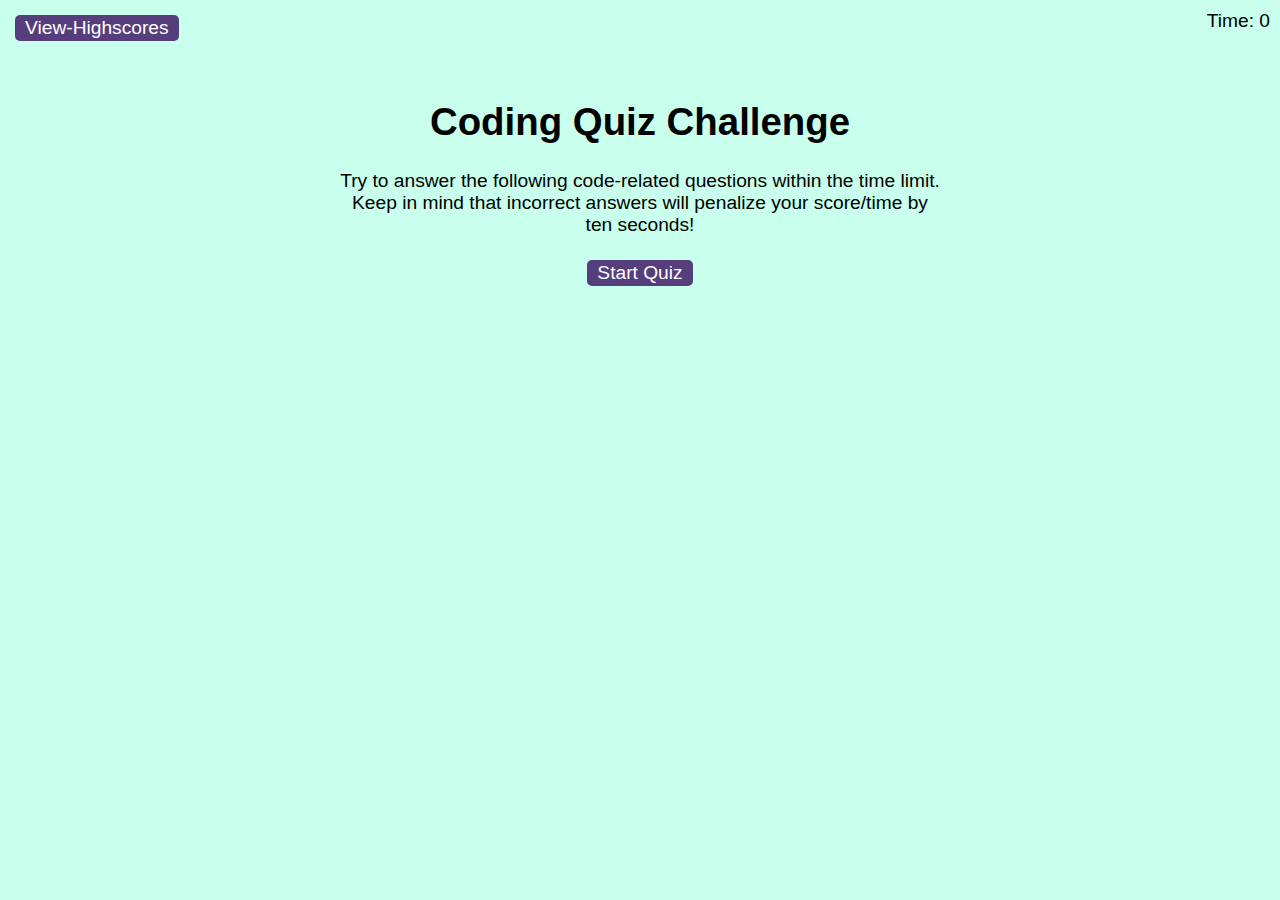
<file: starter/index.html>
<!DOCTYPE html>
<html lang="en-gb">
  <head>
    <meta charset="UTF-8" />
    <meta name="viewport" content="width=device-width, initial-scale=1.0" />
    <meta http-equiv="X-UA-Compatible" content="ie=edge" />
    <title>TIMED QUIZ</title>

    <link rel="stylesheet" href="./assets/css/styles.css" />
  </head>

  <body>
    <div class="scores"><a href="highscores.html"><button>View-Highscores</button></a></div>
    <div class="timer">Time: <span id="time">0</span></div>

    <div class="wrapper">
      <div id="start-screen" class="start">
        <h1>Coding Quiz Challenge</h1>
        <p>
          
          Try to answer the following code-related questions within the time
          limit. Keep in mind that incorrect answers will penalize your
          score/time by ten seconds!
        </p>
        <button id="start">Start Quiz</button>
      </div>

      <div id="questions" class="hide">
        <h2 id="question-title"></h2>
        <div id="options" class="options"></div>
      </div>

      <div id="end-screen" class="hide">
        <h2>All done!</h2>
        <p>Your final score is <span id="final-score"></span>.</p>
        <p>
          Enter initials: <input type="text" id="initials" max="3" />
          <button id="submit">Submit</button>
        </p>
      </div>

      <div id="feedback" class="feedback hide"></div>
    </div>

    <script src="./assets/js/questions.js"></script>
   
  </body>
</html>
</file>
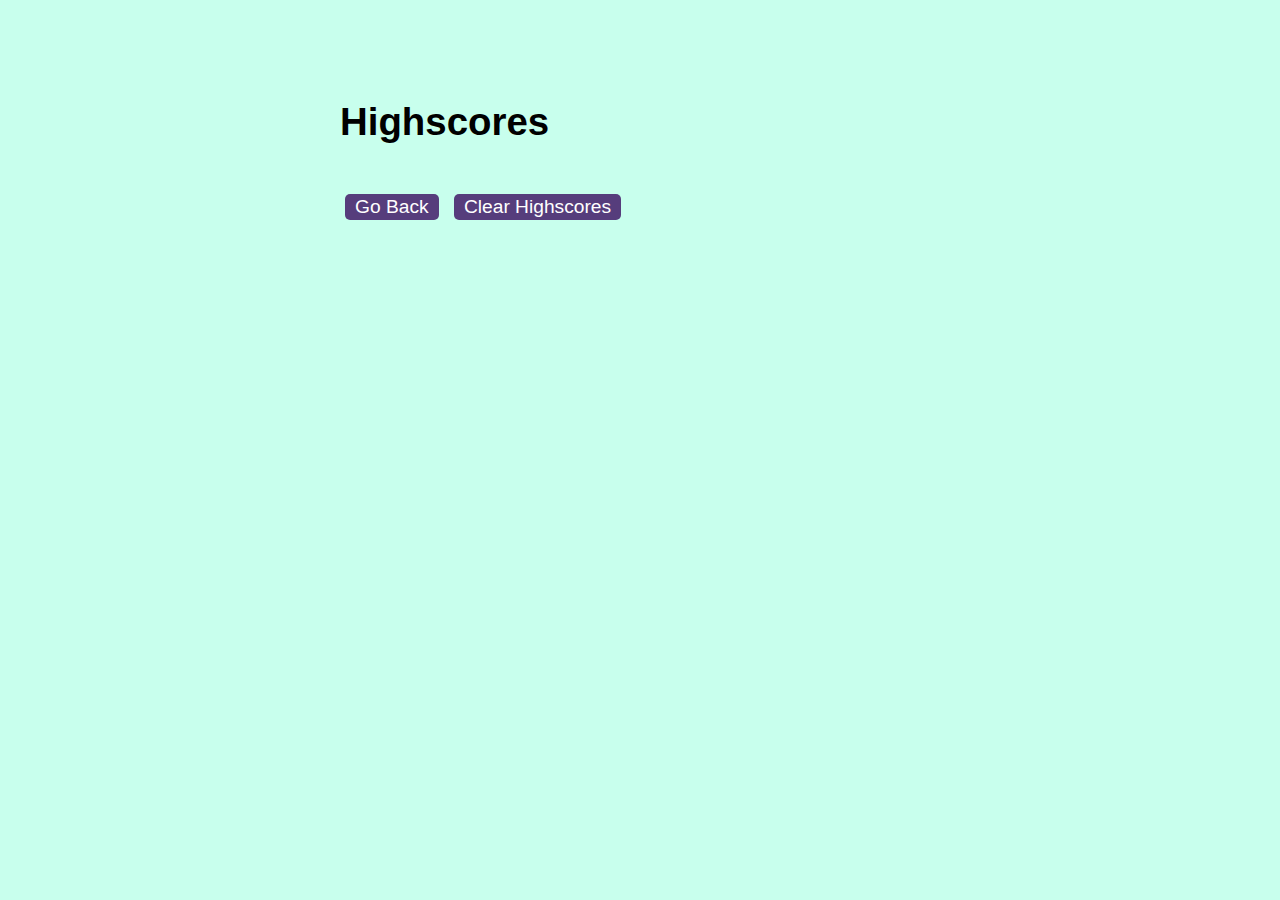
<file: starter/highscores.html>
<!DOCTYPE html>
<html lang="en">
  <head>
    <meta charset="UTF-8" />
    <meta name="viewport" content="width=device-width, initial-scale=1.0" />
    <meta http-equiv="X-UA-Compatible" content="ie=edge" />
    <title>Highscores</title>

    <link rel="stylesheet" href="./assets/css/styles.css" />
  </head>


  <body>
    <div class="wrapper">
      <h1>Highscores</h1>
      <ol id="highscores"></ol>

      <a href="index.html"><button>Go Back</button></a>
      <button id="clear">Clear Highscores</button>
    </div>

    <!-- <script src="./assets/js/scores.js"></script> -->
    <script src="./assets/js/score.js"></script>
  </body>
  
</html>
</file>
<file: starter/assets/css/styles.css>
body {
  font-family: Arial;
  font-size: 120%;
  background-color: rgba(127, 255, 212, 0.426);
}

a {
  color: #563d7c;
  text-decoration: none;
  transition: color 0.1s;
}

a:hover {
  color: #8570a5;
}

button {
  display: inline-block;
  margin: 5px;
  cursor: pointer;
  font-size: 100%;
  background-color: #563d7c;
  border-radius: 5px;
  padding: 2px 10px;
  color: white;
  border: 0;
  transition: background-color 0.1s;
}

button:hover {
  background-color: #8570a5;
}

.choices button {
  display: block;
}

input[type="text"] {
  font-size: 100%;
}

ol {
  padding-left: 0px;
  max-height: 400px;
  overflow: auto;
}

li {
  padding: 10px;
  list-style: decimal inside none;
}

li:nth-child(odd) {
  background-color: #f5faf6f7;
}

.wrapper {
  margin: 100px auto 0 auto;
  max-width: 600px;
}

.hide {
  display: none;
}

.start {
  text-align: center;
}

.scores {
  position: absolute;
  top: 10px;
  left: 10px;
}

.feedback {
  font-style: italic;
  font-size: 120%;
  margin-top: 20px;
  padding-top: 10px;
  color: gray;
  border-top: 2px solid #ccc;
}

.timer {
  position: absolute;
  top: 10px;
  right: 10px;
}
</file>
